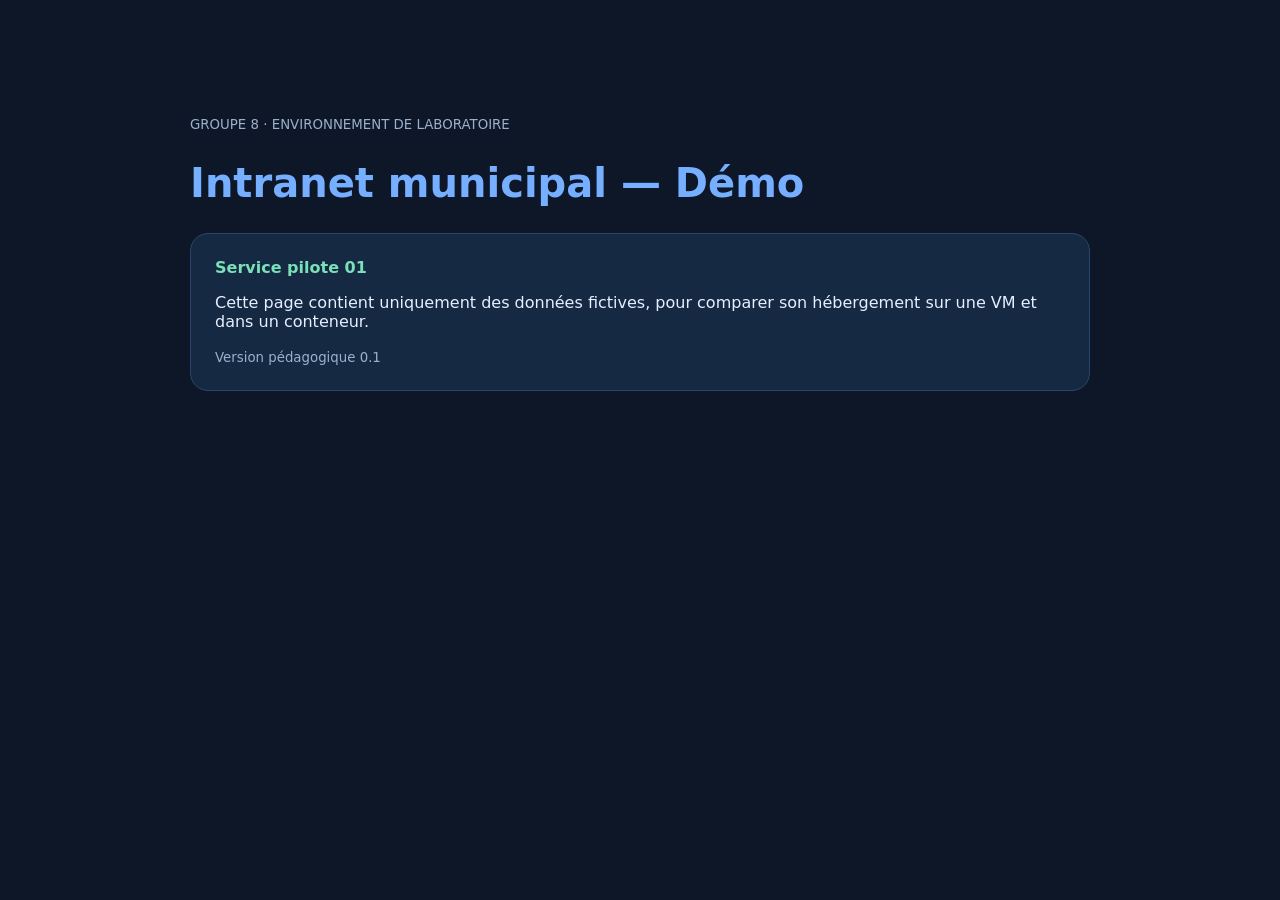
<file: lab/intranet/index.html>
<!doctype html><html lang="fr"><head><meta charset="utf-8"><meta name="viewport" content="width=device-width, initial-scale=1"><title>MUNI-CLOUD Intranet fictif</title><style>body{font:16px system-ui;background:#0d1728;color:#e5efff;max-width:900px;margin:10vh auto;padding:24px}h1{font-size:40px;color:#76afff}article{background:#162943;border:1px solid #2a456b;border-radius:18px;padding:24px}small{color:#9bb0cb}b{color:#7ae0b7}</style></head><body><small>GROUPE 8 · ENVIRONNEMENT DE LABORATOIRE</small><h1>Intranet municipal — Démo</h1><article><b>Service pilote 01</b><p>Cette page contient uniquement des données fictives, pour comparer son hébergement sur une VM et dans un conteneur.</p><small>Version pédagogique 0.1</small></article></body></html>
</file>
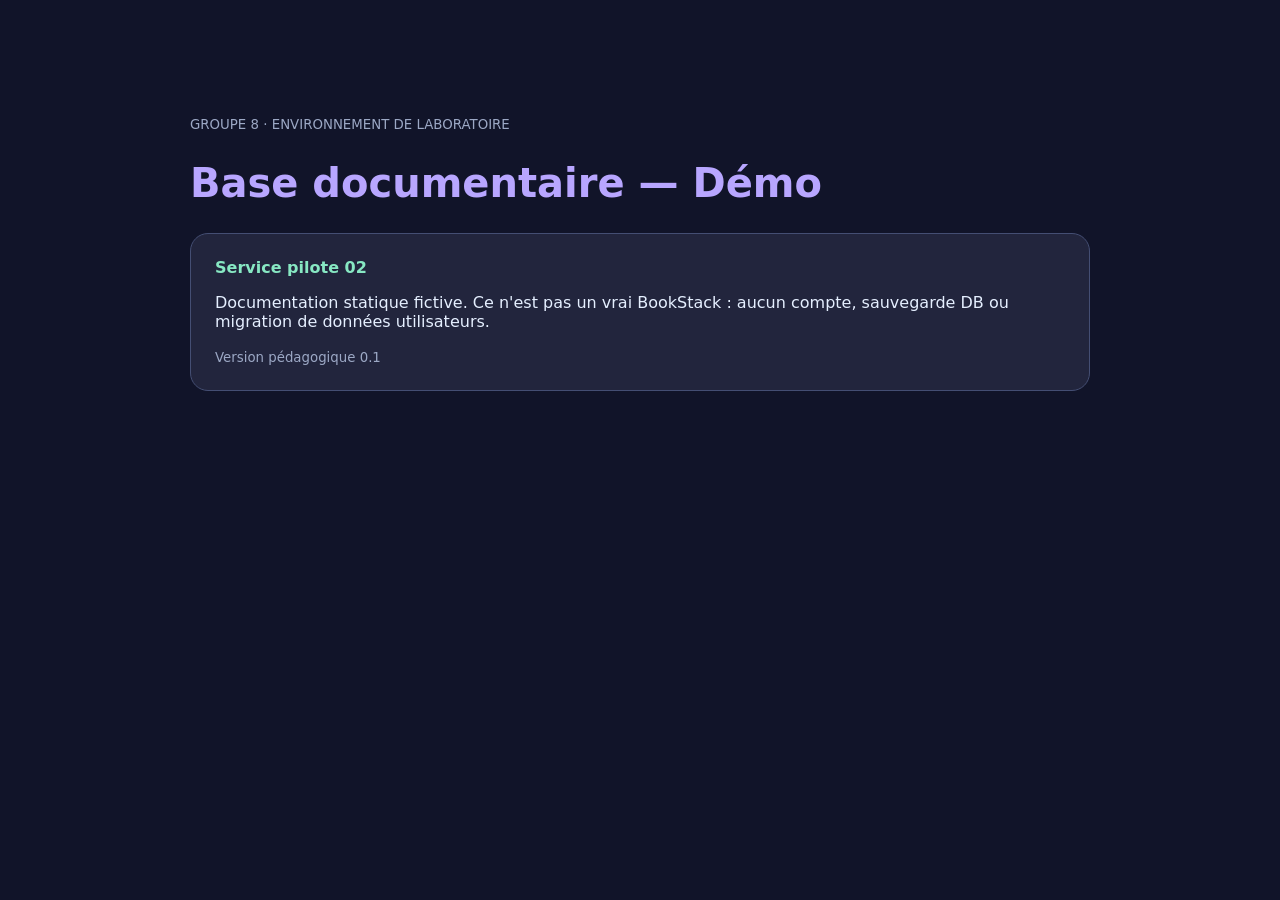
<file: lab/wiki/index.html>
<!doctype html><html lang="fr"><head><meta charset="utf-8"><meta name="viewport" content="width=device-width, initial-scale=1"><title>MUNI-CLOUD Documentation fictive</title><style>body{font:16px system-ui;background:#111429;color:#e5efff;max-width:900px;margin:10vh auto;padding:24px}h1{font-size:40px;color:#b8a6ff}article{background:#22253d;border:1px solid #444e73;border-radius:18px;padding:24px}small{color:#9ca8c5}b{color:#87e8c3}</style></head><body><small>GROUPE 8 · ENVIRONNEMENT DE LABORATOIRE</small><h1>Base documentaire — Démo</h1><article><b>Service pilote 02</b><p>Documentation statique fictive. Ce n'est pas un vrai BookStack : aucun compte, sauvegarde DB ou migration de données utilisateurs.</p><small>Version pédagogique 0.1</small></article></body></html>
</file>
